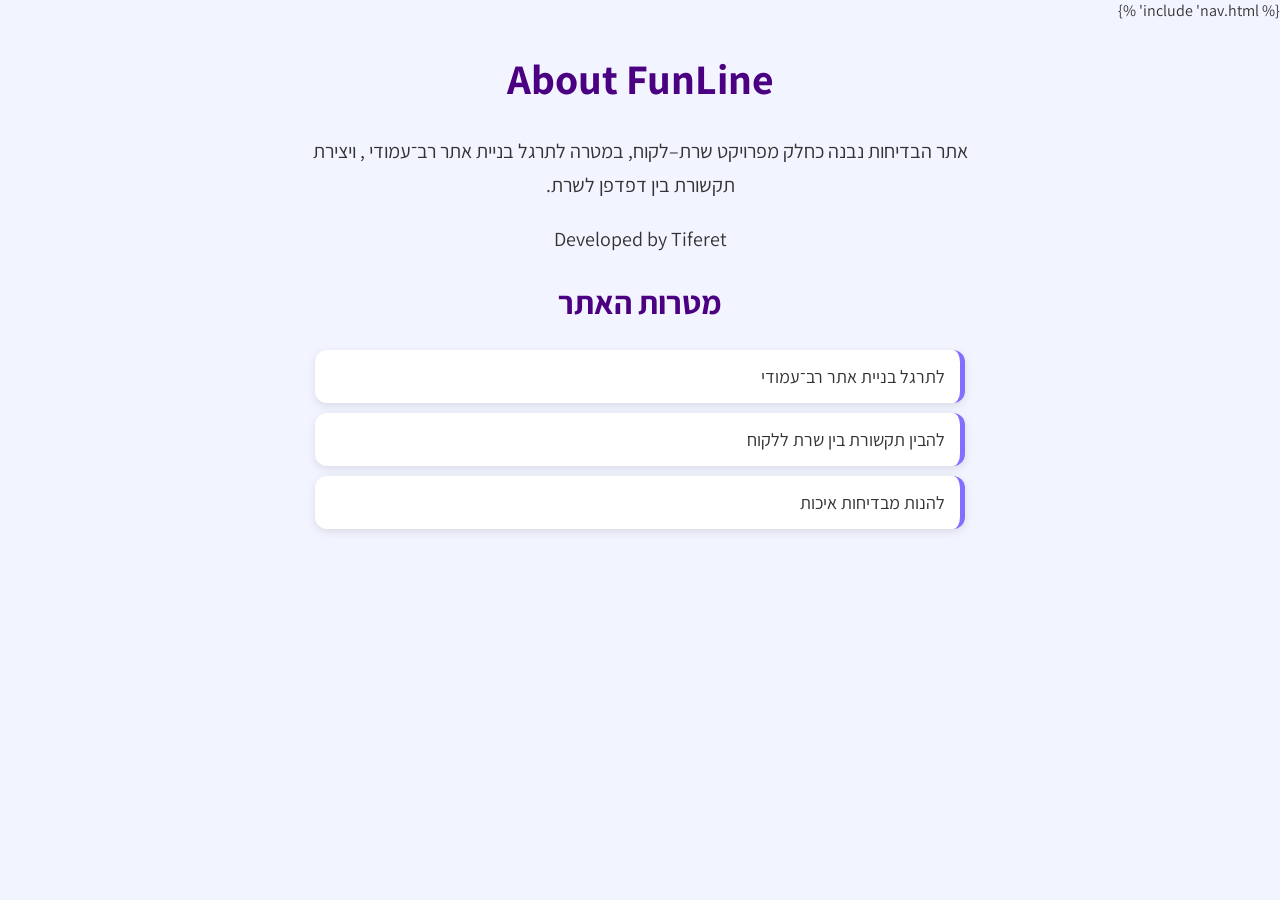
<file: templates/about.html>
<!DOCTYPE html>
<html lang="he" dir="rtl">
<head>
    <link rel="icon" type="image/png" href="/static/favicon.png">
    <meta charset="UTF-8">
    <title>אודות</title>
    <link rel="stylesheet" href="/static/style.css">
</head>
<body>

{% include 'nav.html' %}

<h1>About FunLine</h1>

<p class="paragraph">
    אתר הבדיחות נבנה כחלק מפרויקט שרת–לקוח, במטרה לתרגל בניית אתר רב־עמודי , ויצירת תקשורת בין דפדפן לשרת.
</p>

<p class="paragraph">
    Developed by Tiferet
</p>

<h2>מטרות האתר</h2>

<ul>
    <li>לתרגל בניית אתר רב־עמודי</li>
    <li>להבין תקשורת בין שרת ללקוח</li>
    <li>להנות מבדיחות איכות</li>
</ul>

</body>
</html>
</file>
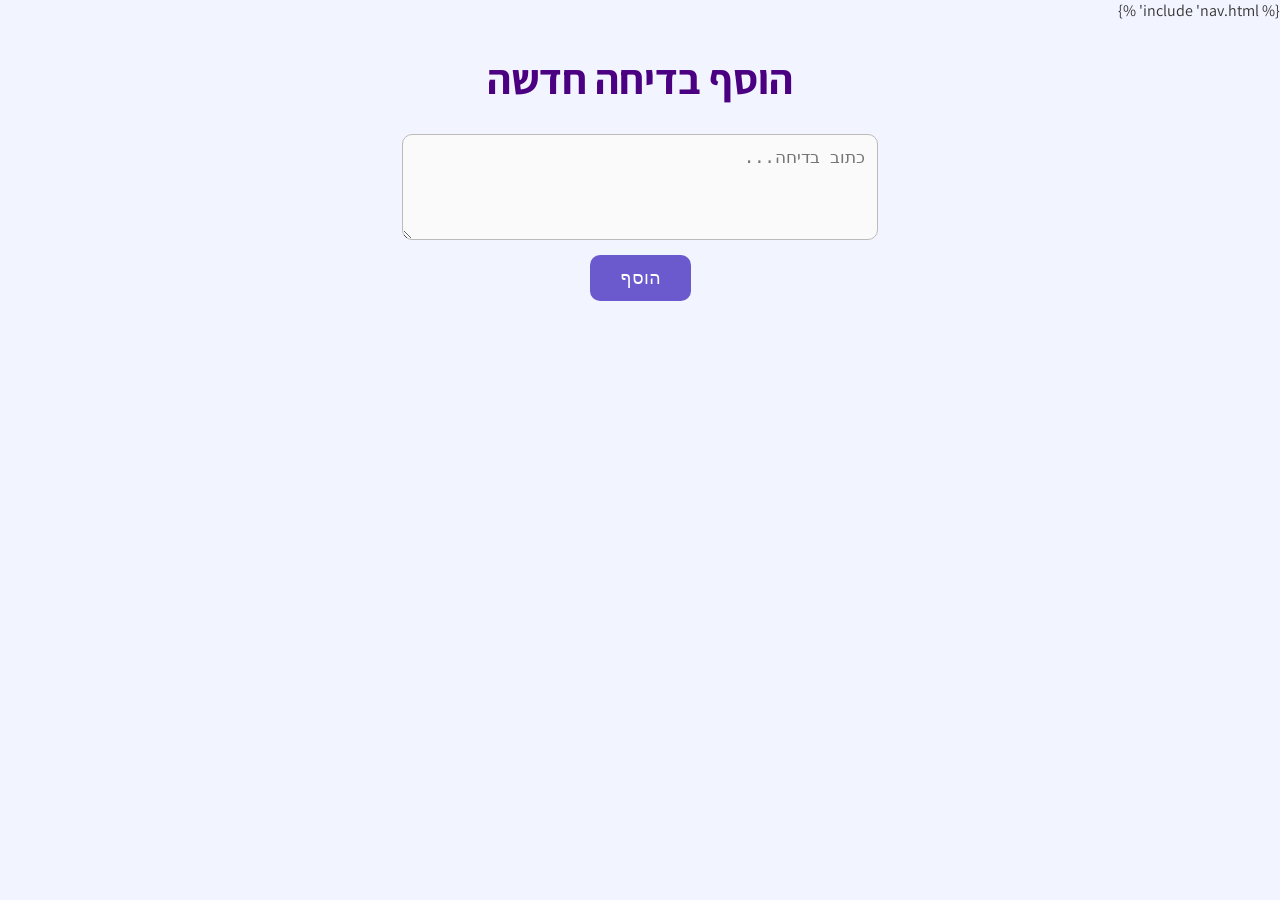
<file: templates/add-joke.html>
<!DOCTYPE html>
<html lang="he" dir="rtl">
<head>
    <link rel="icon" type="image/png" href="/static/favicon.png">
    <meta charset="UTF-8">
    <title>הוסף בדיחה</title>
    <link rel="stylesheet" href="/static/style.css">
</head>
<body>

{% include 'nav.html' %}

<h1>הוסף בדיחה חדשה</h1>

<textarea id="jokeInput" rows="4" placeholder="כתוב בדיחה..."></textarea>
<button onclick="addJoke()">הוסף</button>

<div id="msg"></div>

<script src="/static/script.js"></script>
</body>
</html>
</file>
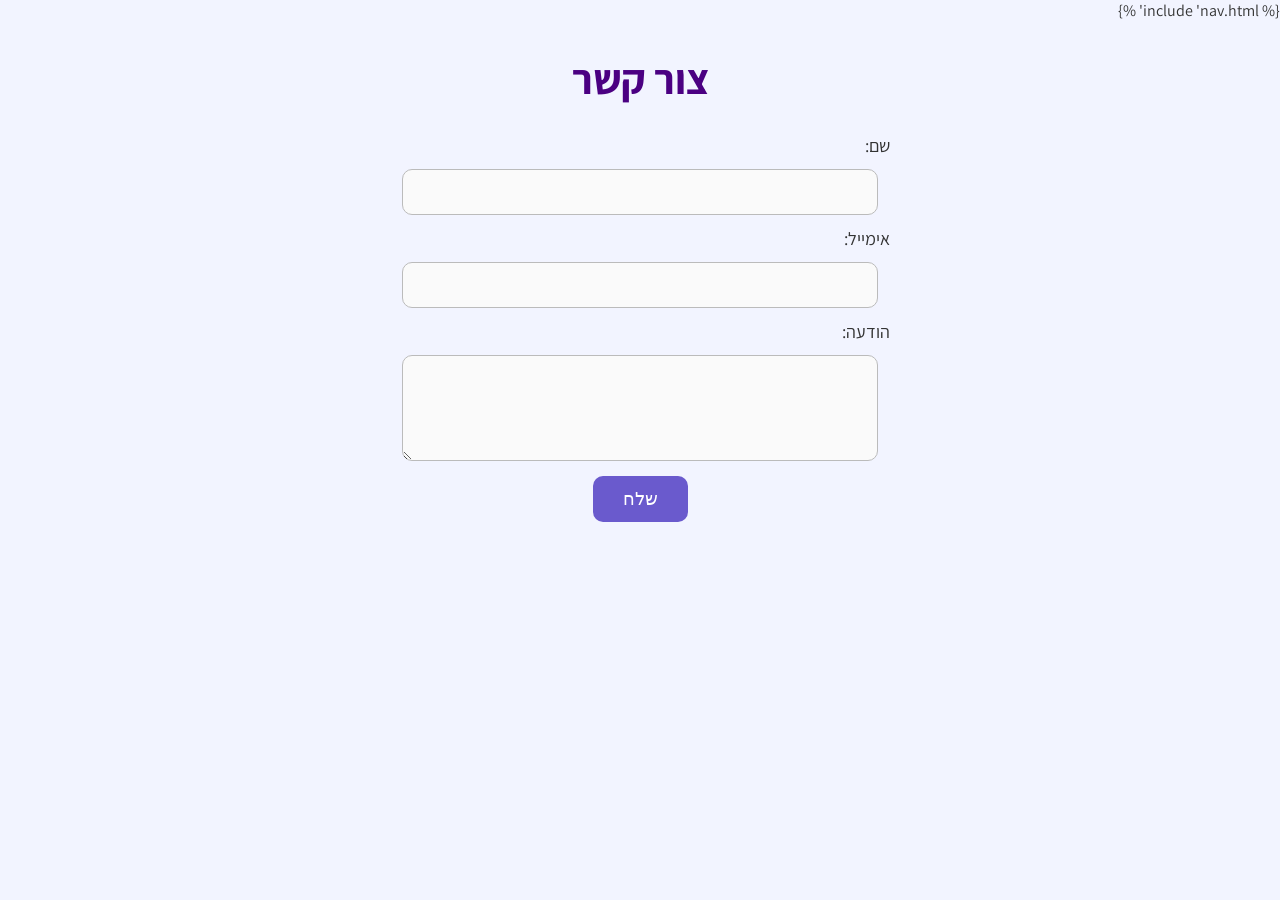
<file: templates/contact.html>
<!DOCTYPE html>
<html lang="he" dir="rtl">
<head>
    <link rel="icon" type="image/png" href="/static/favicon.png">
    <meta charset="UTF-8">
    <title>צור קשר</title>
    <link rel="stylesheet" href="/static/style.css">
</head>
<body>

{% include 'nav.html' %}

<h1>צור קשר</h1>

<div class="form-container">
    <form id="contactForm">
        <label for="name">שם:</label>
        <input type="text" id="name" required>

        <label for="email">אימייל:</label>
        <input type="email" id="email" required>

        <label for="message">הודעה:</label>
        <textarea id="message" rows="4" required></textarea>

        <button type="submit">שלח</button>
    </form>

    <div id="contactMsg"></div>
</div>

<script src="/static/script.js"></script>
</body>
</html>
</file>
<file: static/style.css>
/* ====== בסיס ====== */
@import url('https://fonts.googleapis.com/css2?family=Assistant:wght@300;400;600;700&display=swap');

body {
    font-family: 'Assistant', sans-serif;
    direction: rtl;
    margin: 0;
    padding: 0;
    background: #f2f4ff; /* רקע אחיד */
    color: #333;
}

/* ====== תפריט ניווט ====== */
nav {
    background: #6a5acd;
    padding: 15px 40px;
    display: flex;
    align-items: center;
    justify-content: space-between;
    box-shadow: 0 2px 10px rgba(0,0,0,0.2);
    position: sticky;
    top: 0;
    z-index: 1000;
}

nav a {
    margin: 0 15px;
    text-decoration: none;
    color: #fff;
    font-weight: bold;
    font-size: 19px;
    transition: 0.25s;
}

nav a:hover {
    color: #ffeb3b;
    transform: scale(1.1);
}

/* ====== לוגו ====== */
.logo img {
    height: 40px;
    vertical-align: middle;
    cursor: pointer;
}

/* ====== כותרות ====== */
h1 {
    text-align: center;
    margin-top: 30px;
    color: #4b0082;
    font-size: 42px;
}

h2 {
    text-align: center;
    margin-top: 25px;
    color: #4b0082;
    font-size: 32px;
}

h3 {
    text-align: center;
    margin-top: 20px;
    color: #4b0082;
    font-size: 26px;
}

/* ====== פסקאות ארוכות ====== */
.paragraph {
    max-width: 700px;
    margin: 20px auto;
    font-size: 20px;
    line-height: 1.7;
    text-align: center;
}

/* ====== קופסת בדיחה ====== */
.box {
    background: #ffffff;
    padding: 25px;
    border-radius: 15px;
    width: fit-content;
    margin: 25px auto;
    font-size: 22px;
    box-shadow: 0 4px 15px rgba(0,0,0,0.15);
    border-left: 6px solid #6a5acd;
}

/* ====== כפתורים ====== */
button {
    display: block;
    margin: 15px auto;
    padding: 12px 30px;
    background: #6a5acd;
    border: none;
    border-radius: 10px;
    color: white;
    font-size: 18px;
    cursor: pointer;
    transition: 0.25s;
}

button:hover {
    background: #483d8b;
    transform: translateY(-2px);
}

/* ====== טפסים ====== */
textarea, input {
    width: 90%;
    max-width: 450px;
    padding: 12px;
    margin: 12px auto;
    display: block;
    border-radius: 10px;
    border: 1px solid #bbb;
    font-size: 17px;
    background: #fafafa;
}

textarea:focus, input:focus {
    border-color: #6a5acd;
    outline: none;
    box-shadow: 0 0 8px rgba(106, 90, 205, 0.4);
}

/* ====== טופס צור קשר ====== */
.form-container {
    max-width: 500px;
    margin: 0 auto;
    text-align: center;
}

.form-container label {
    display: block;
    text-align: right;
    font-size: 18px;
    margin-top: 10px;
}

/* ====== רשימת בדיחות ====== */
ul {
    list-style: none;
    padding: 0;
    max-width: 650px;
    margin: auto;
}

ul li {
    background: #ffffff;
    padding: 15px;
    margin: 10px 0;
    border-radius: 12px;
    box-shadow: 0 3px 10px rgba(0,0,0,0.1);
    border-right: 5px solid #836fff;
    font-size: 18px;
}

/* ====== טבלה ====== */
table {
    margin: 25px auto;
    border-collapse: collapse;
    width: 85%;
    max-width: 650px;
    background: #fff;
    border-radius: 12px;
    overflow: hidden;
    box-shadow: 0 4px 15px rgba(0,0,0,0.15);
}

th {
    background: #6a5acd;
    color: white;
    padding: 14px;
    font-size: 18px;
}

td {
    padding: 14px;
    border-bottom: 1px solid #eee;
    font-size: 17px;
}

tr:last-child td {
    border-bottom: none;
}
</file>
